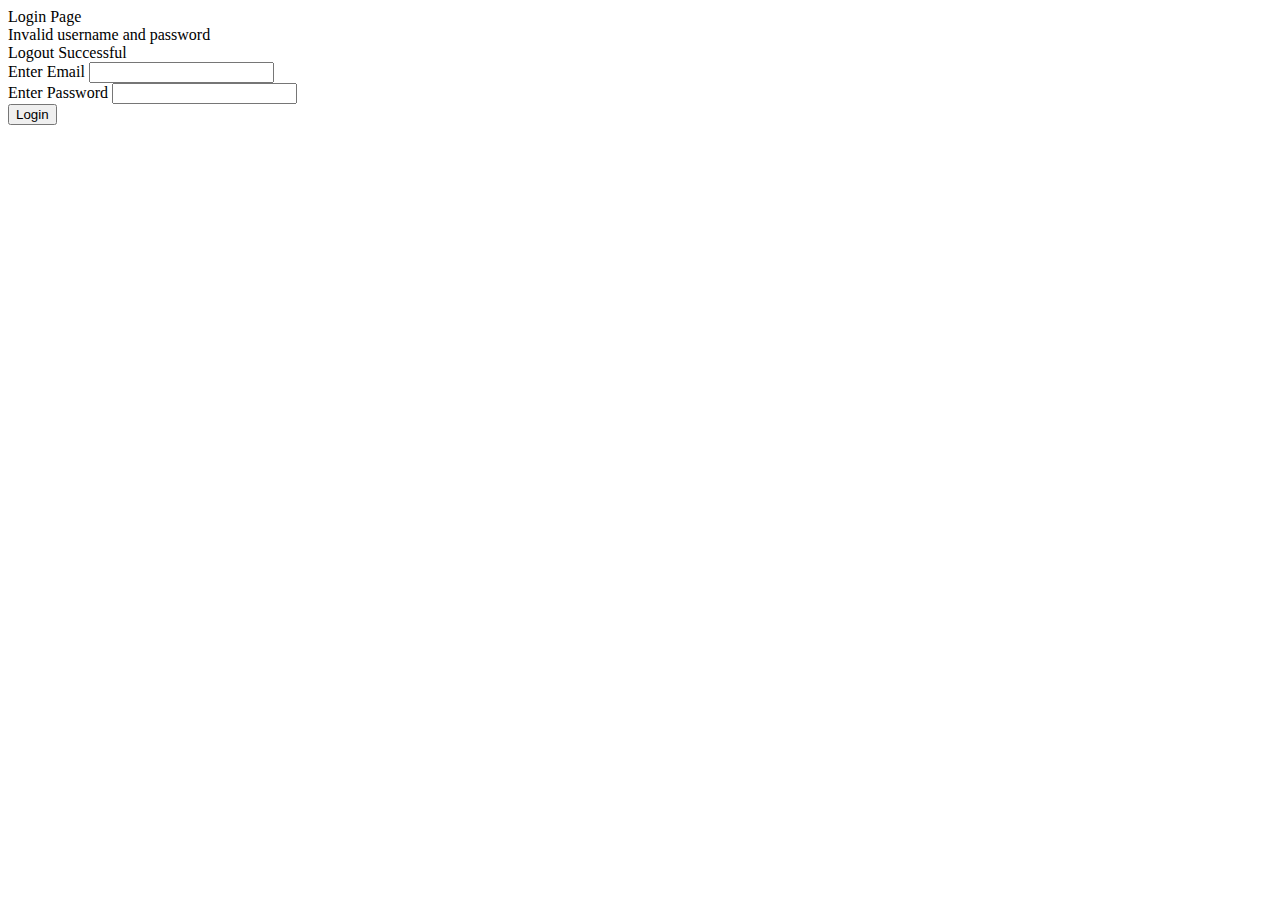
<file: src/main/resources/templates/login.html>
<!DOCTYPE html>
<html lang="en" xmlns:th="http://www.thymeleaf.org" th:replace="base::layout(~{::section})">

<head>
    <meta charset="UTF-8">
    <meta http-equiv="X-UA-Compatible" content="IE=edge">
    <meta name="viewport" content="width=device-width, initial-scale=1.0">
    <title>Document</title>


</head>

<body>
    <section>
        <div class="container p-5">
            <div class="row">
                <div class="col-md-6 offset-md-3">
                    <div class="card">
                        <div class="card-header text-center fs-4">Login Page</div>

                        <div th:if="${param.error}" class="alert alert-danger">
                            Invalid username and password
                        </div>
                        <div th:if="${param.logout}" class="alert alert-success">
                            Logout Successful
                        </div>


                        <div class="card-body">
                            <form action="/login" method="post">
                                
                                <div class="mb-3">
                                    <label>Enter Email</label> <input type="text" name="username" class="form-control">
                                </div>

                
                                <div class="mb-3">
                                    <label>Enter Password</label> <input type="text" name="password"
                                        class="form-control">
                                </div>
                                <button class="btn btn-primary col-md-12">Login</button>
                            </form>
                        </div>
                    </div>
                </div>
            </div>

        </div>

    </section>



</body>

</html>
</file>
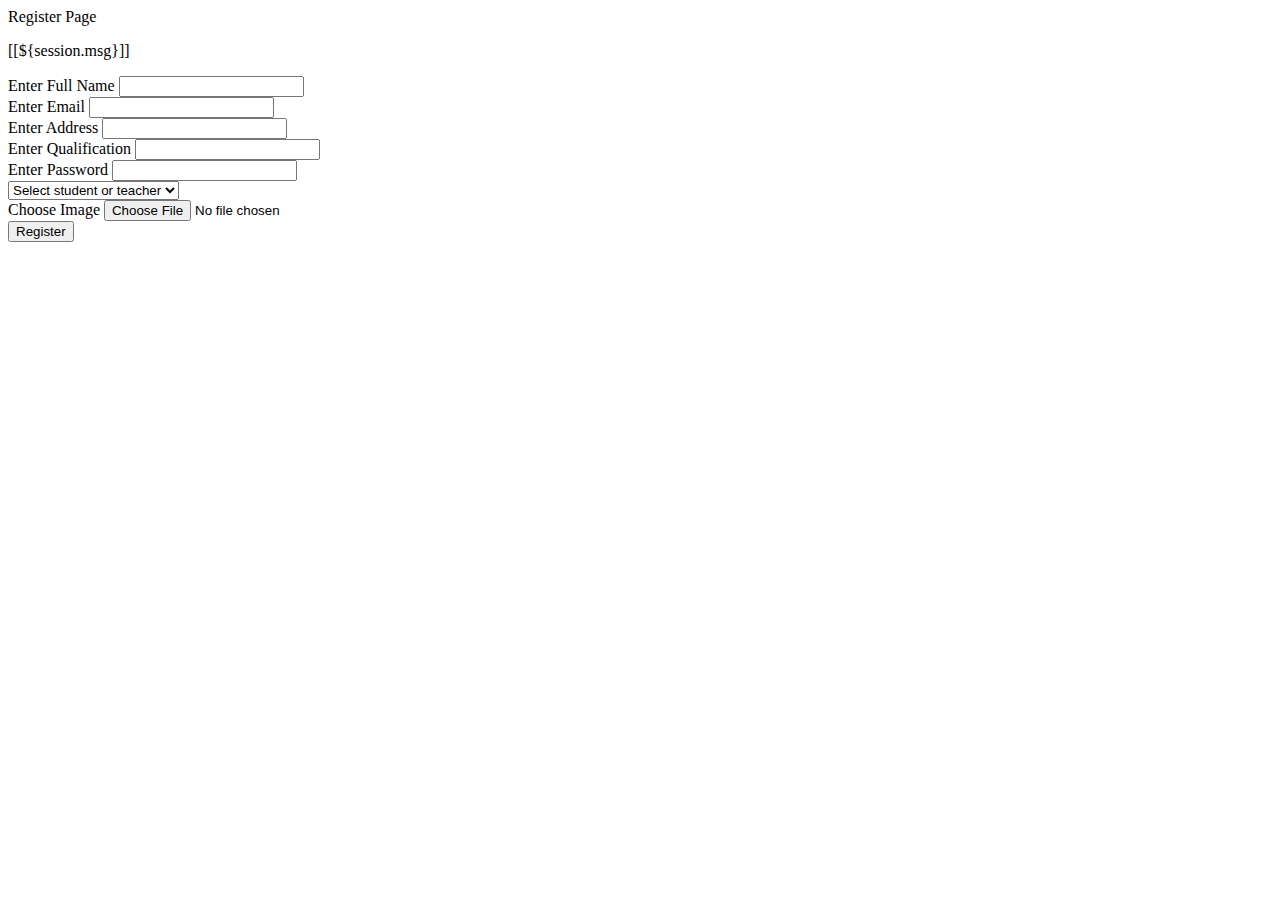
<file: src/main/resources/templates/register.html>
<!DOCTYPE html>
<html lang="en" xmlns:th="http://www.thymeleaf.org" th:replace="base::layout(~{::section})">

<head>
    <meta charset="UTF-8">
    <meta http-equiv="X-UA-Compatible" content="IE=edge">
    <meta name="viewport" content="width=device-width, initial-scale=1.0">
    <title>Document</title>


</head>

<body>
    <section>
        <div class="container p-3">
            <div class="row">
                <div class="col-md-6 offset-md-3">
                    <div class="card">
                        <div class="card-header text-center fs-4">Register Page</div>

                        <th:block th:if="${session.msg}">
                            <p class="text-center fs-4 text-success">[[${session.msg}]]</p>
                            <th:block th:text="${#session.removeAttribute('msg')}"></th:block>
                        </th:block>


                        <div class="card-body">
                            <form action="createUser" method="post" enctype="multipart/form-data">
                                <div class="mb-3">
                                    <label>Enter Full Name</label> <input type="text" name="fullName"
                                        class="form-control">
                                </div>
                                <div class="mb-3">
                                    <label>Enter Email</label> <input type="text" name="email" class="form-control">
                                </div>

                                <div class="mb-3">
                                    <label>Enter Address</label> <input type="text" name="address" class="form-control">
                                </div>
                                <div class="mb-3">
                                    <label>Enter Qualification</label> <input type="text" name="qualification"
                                        class="form-control">
                                </div>
                                <div class="mb-3">
                                    <label>Enter Password</label> <input type="text" name="password"
                                        class="form-control">
                                </div>
                                <select class="form-select mb-3" aria-label="Default select example"
                                    name="studentTeacher">
                                    <option selected>Select student or teacher</option>
                                    <option value="teacher">Teacher</option>
                                    <option value="student">Student</option>

                                </select>

                                <div class="mb-3">
                                    <label>Choose Image</label> <input type="file" name="image" class="form-control">
                                </div>
                                <button class="btn btn-primary col-md-12">Register</button>
                            </form>
                        </div>
                    </div>
                </div>
            </div>

        </div>


    </section>


</body>

</html>
</file>
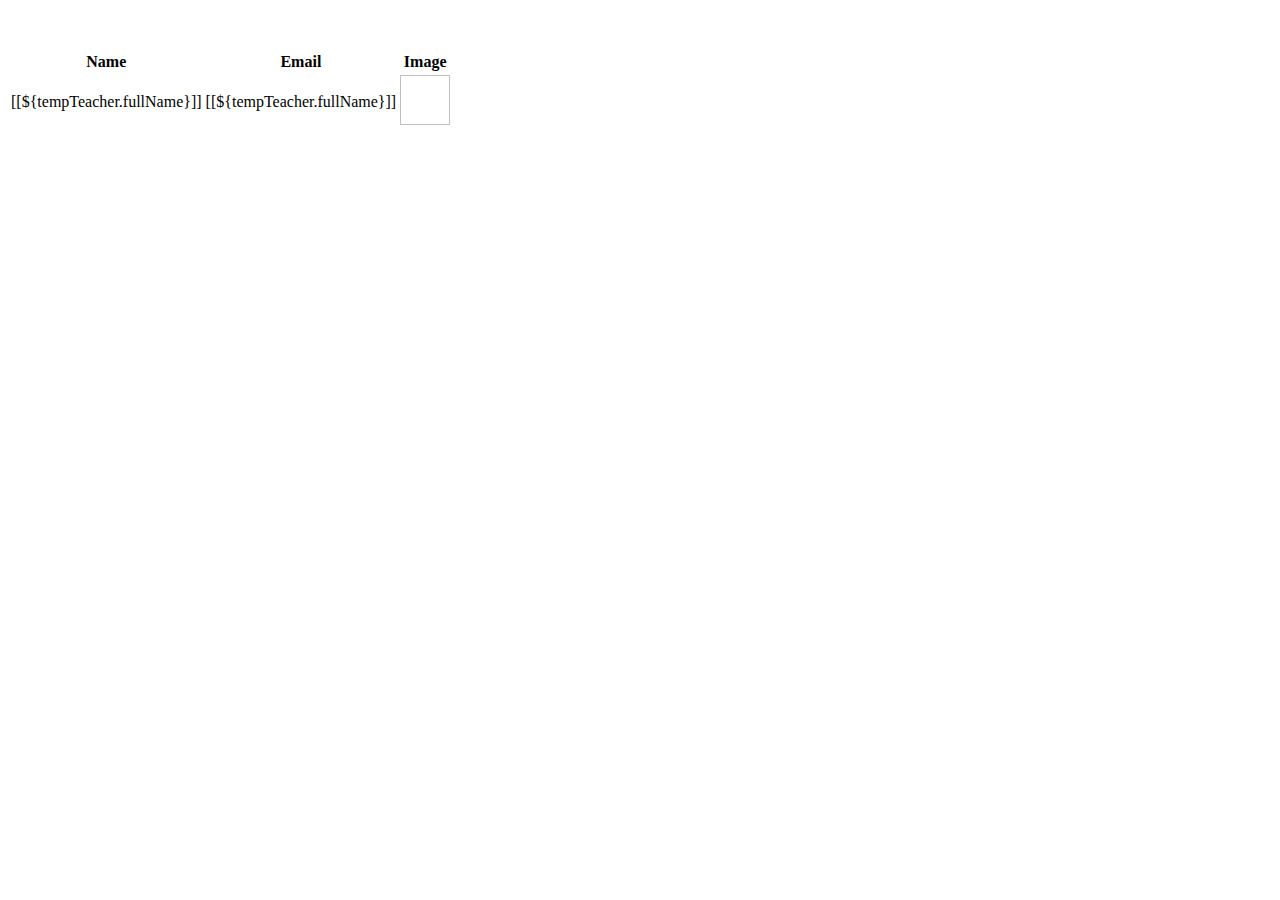
<file: src/main/resources/templates/user/teachers.html>
<!DOCTYPE html>
<html lang="en" xmlns:th="http://www.thymeleaf.org" th:replace="user/bases::layout(~{::section})">

<head>
    <meta charset="UTF-8">
    <meta http-equiv="X-UA-Compatible" content="IE=edge">
    <meta name="viewport" content="width=device-width, initial-scale=1.0">
    <title>Document</title>



</head>

<body>
    <section>
        <table class="table table-bordered table-striped" style="margin-top: 50px;">
			<thead class="table-dark">
				<tr>
					<th>Name</th>
					
					<th>Email</th>
					<th>Image</th>
					


				</tr>
			</thead>


			<tbody>
				<tr th:each="tempTeacher : ${teachers}">
					<td th:text="${tempTeacher.fullName}">[[${tempTeacher.fullName}]]</td>
					<td th:text="${tempTeacher.email}">[[${tempTeacher.fullName}]]</td>
					<td><img th:src="@{'/img/'+${tempTeacher.imageUrl}}" style="height: 50px; width: 50px;" class="rounded" alt="" ></td>



				</tr>
			</tbody>

		</table>

        
    </section>


</body>

</html>
</file>
